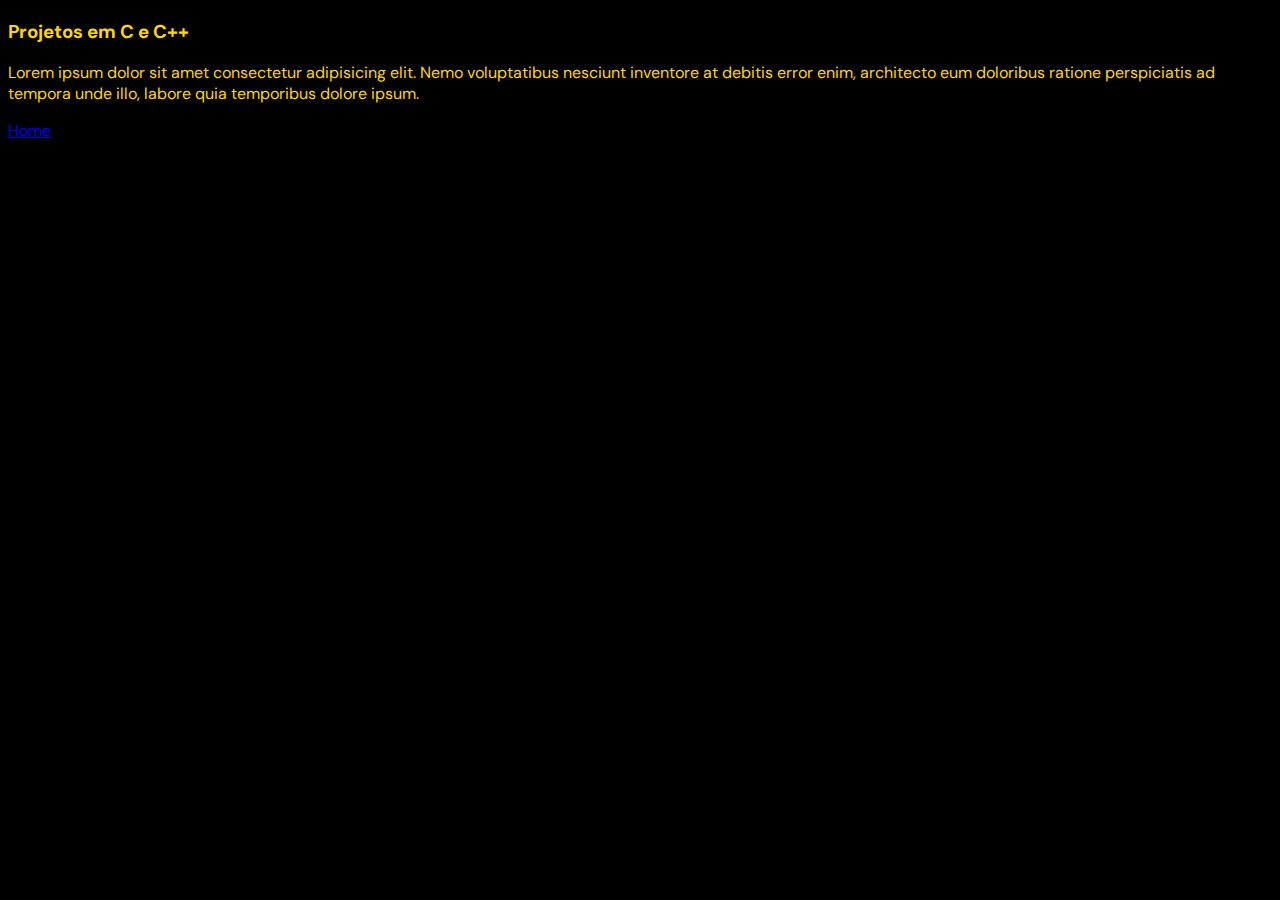
<file: html/proj-c.html>
<!DOCTYPE html>
<html lang="pt-pt">
<head>
    <meta charset="UTF-8">
    <meta name="viewport" content="width=device-width, initial-scale=1.0">
    <title>Resposta</title>
    <link rel="preconnect" href="https://fonts.googleapis.com">
    <link rel="preconnect" href="https://fonts.gstatic.com" crossorigin>
    <link
      href="https://fonts.googleapis.com/css2?family=DM+Sans:ital,opsz,wght@0,9..40,100..1000;1,9..40,100..1000&display=swap"
      rel="stylesheet">
    <style>
        body {
            color: gold;
            background-color: black;
            font-family: "DM Sans", sans-serif;
        }
    </style>

</head>

    <body>
        <main style="height: 300px;">

          <div class="">
              <h3>Projetos em C e C++</h3>
              <p>Lorem ipsum dolor sit amet consectetur adipisicing elit. Nemo voluptatibus nesciunt inventore at debitis error enim, architecto eum doloribus ratione perspiciatis ad tempora unde illo, labore quia temporibus dolore ipsum.</p>
          </div>
          <a href="../index.html">Home</a>
        </main>
    </body>
</html>
</file>
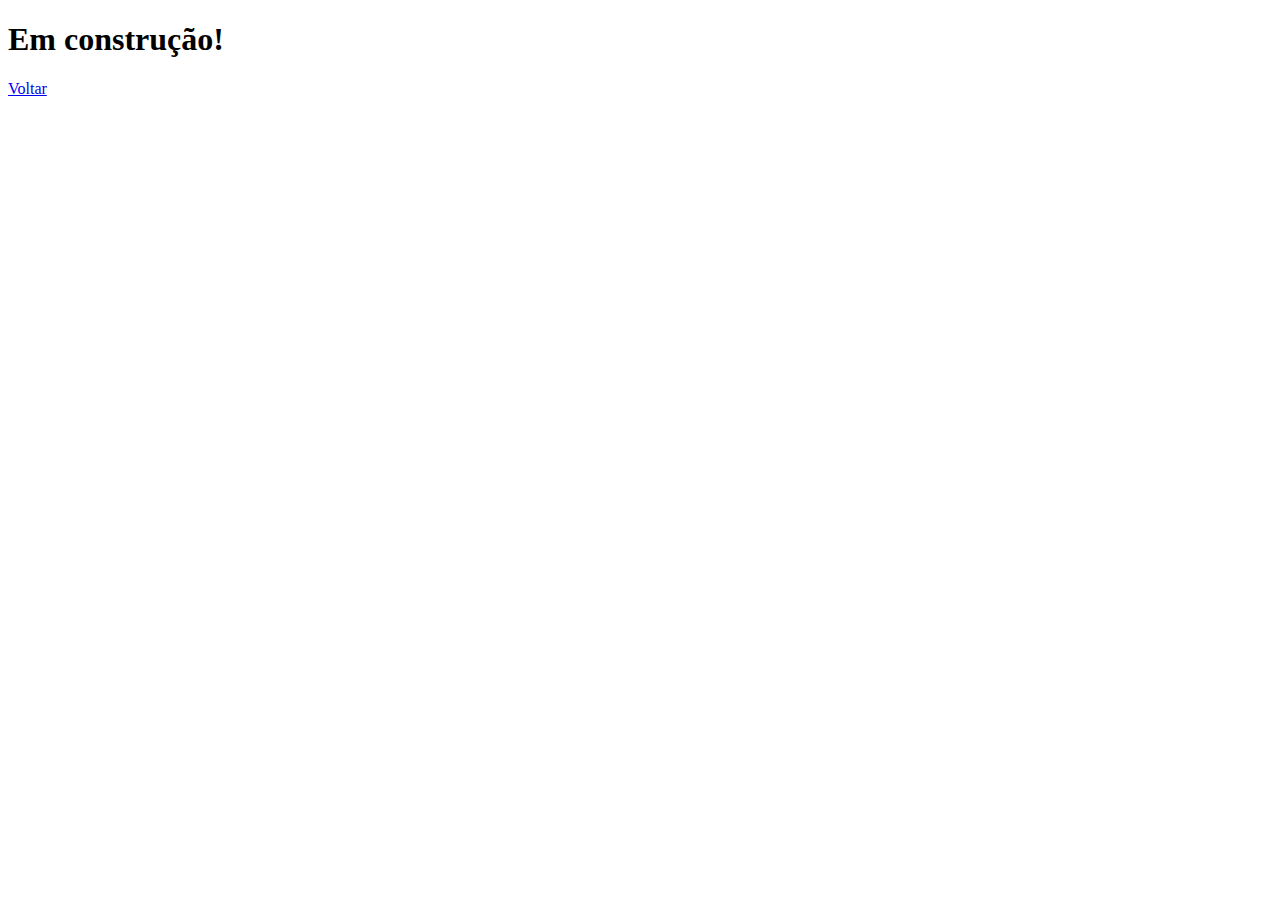
<file: html/proj-python.html>
<!DOCTYPE html>
<html lang="en">
<head>
    <meta charset="UTF-8">
    <meta name="viewport" content="width=device-width, initial-scale=1.0">
    <title>Document</title>
</head>
<body>
    <h1>Em construção!</h1>
    <a href="../index.html">Voltar</a>
</body>
</html>
</file>
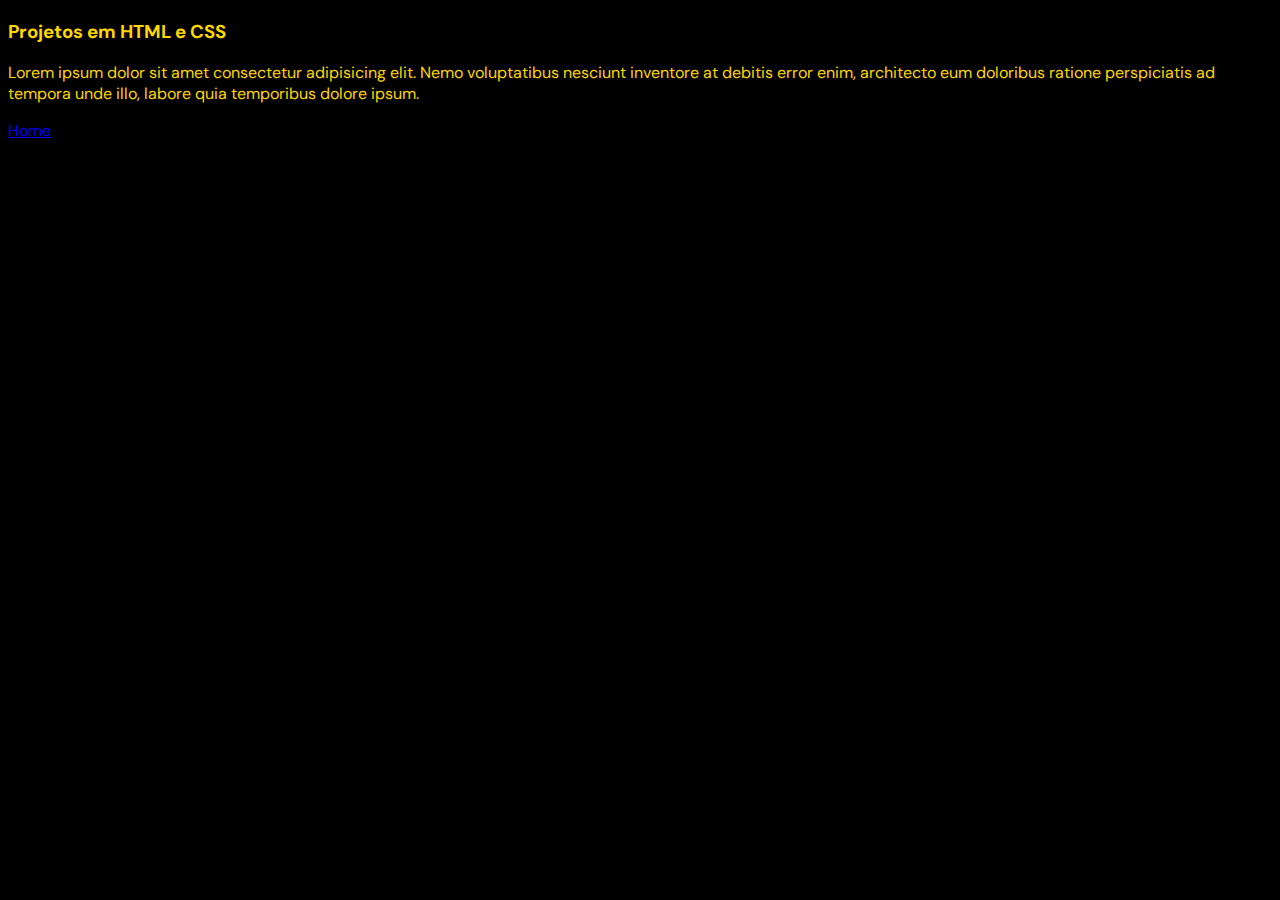
<file: html/proj-web.html>
<!DOCTYPE html>
<html lang="pt-pt">
<head>
    <meta charset="UTF-8">
    <meta name="viewport" content="width=device-width, initial-scale=1.0">
    <title>Resposta</title>
    <link rel="preconnect" href="https://fonts.googleapis.com">
    <link rel="preconnect" href="https://fonts.gstatic.com" crossorigin>
    <link
      href="https://fonts.googleapis.com/css2?family=DM+Sans:ital,opsz,wght@0,9..40,100..1000;1,9..40,100..1000&display=swap"
      rel="stylesheet">
    <style>
        body {
            color: gold;
            background-color: black;
            font-family: "DM Sans", sans-serif;
        }
    </style>

</head>

    <body>
        <main style="height: 300px;">

          <div class="">
              <h3>Projetos em HTML e CSS</h3>
              <p>Lorem ipsum dolor sit amet consectetur adipisicing elit. Nemo voluptatibus nesciunt inventore at debitis error enim, architecto eum doloribus ratione perspiciatis ad tempora unde illo, labore quia temporibus dolore ipsum.</p>
          </div>
          <a href="../index.html">Home</a>
        </main>
    </body>
</html>
</file>
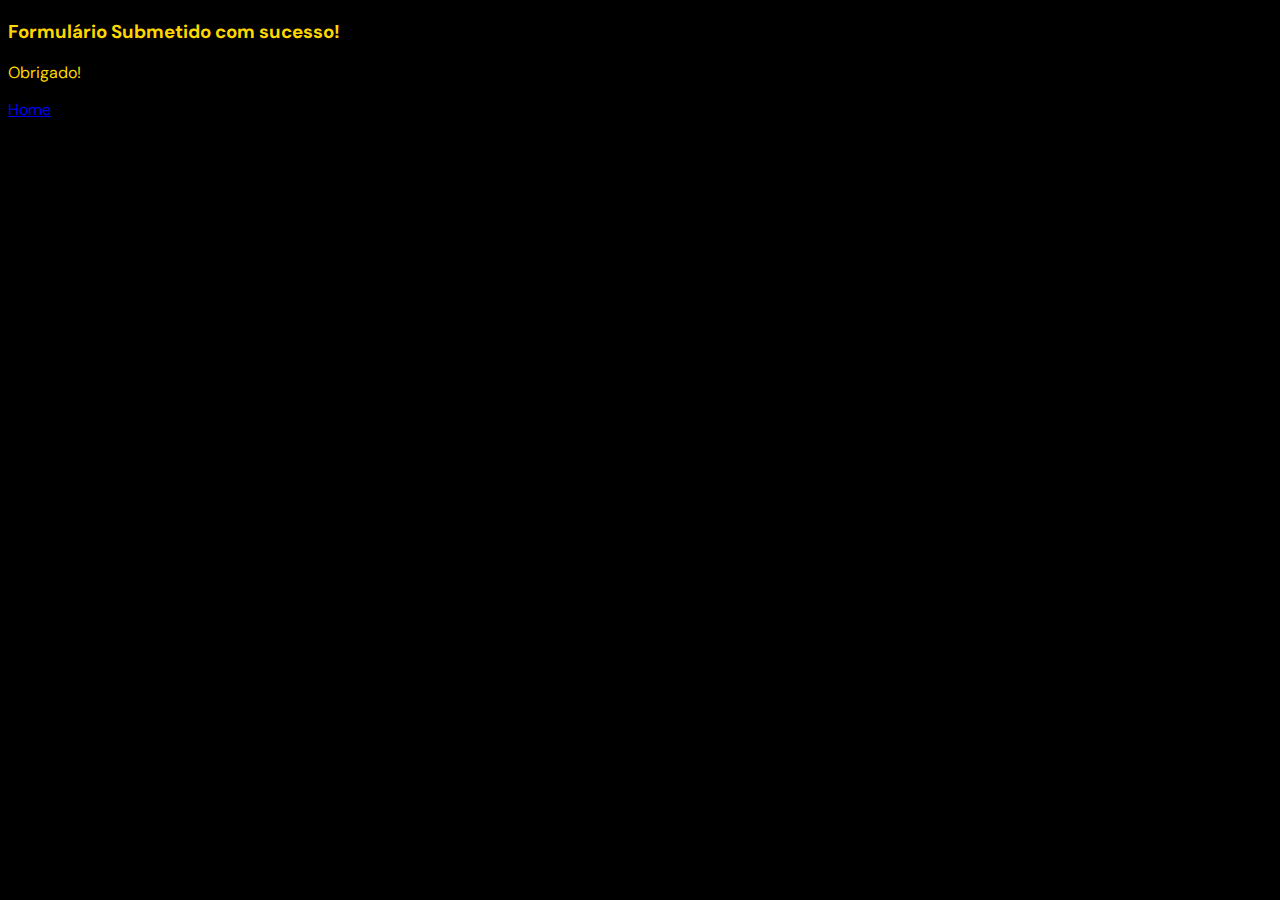
<file: html/resposta.html>
<!DOCTYPE html>
<html lang="pt-pt">
<head>
    <meta charset="UTF-8">
    <meta name="viewport" content="width=device-width, initial-scale=1.0">
    <title>Resposta</title>
    <link rel="preconnect" href="https://fonts.googleapis.com">
    <link rel="preconnect" href="https://fonts.gstatic.com" crossorigin>
    <link
      href="https://fonts.googleapis.com/css2?family=DM+Sans:ital,opsz,wght@0,9..40,100..1000;1,9..40,100..1000&display=swap"
      rel="stylesheet">
    <style>
        body {
            color: gold;
            background-color: black;
            font-family: "DM Sans", sans-serif;
        }
    </style>

</head>

    <body>
        <main style="height: 300px;">

          <div class="">
              <h3>Formulário Submetido com sucesso!</h3>
              <p>Obrigado!</p>
          </div>
          <a href="../index.html">Home</a>
        </main>
    </body>
</html>
</file>
